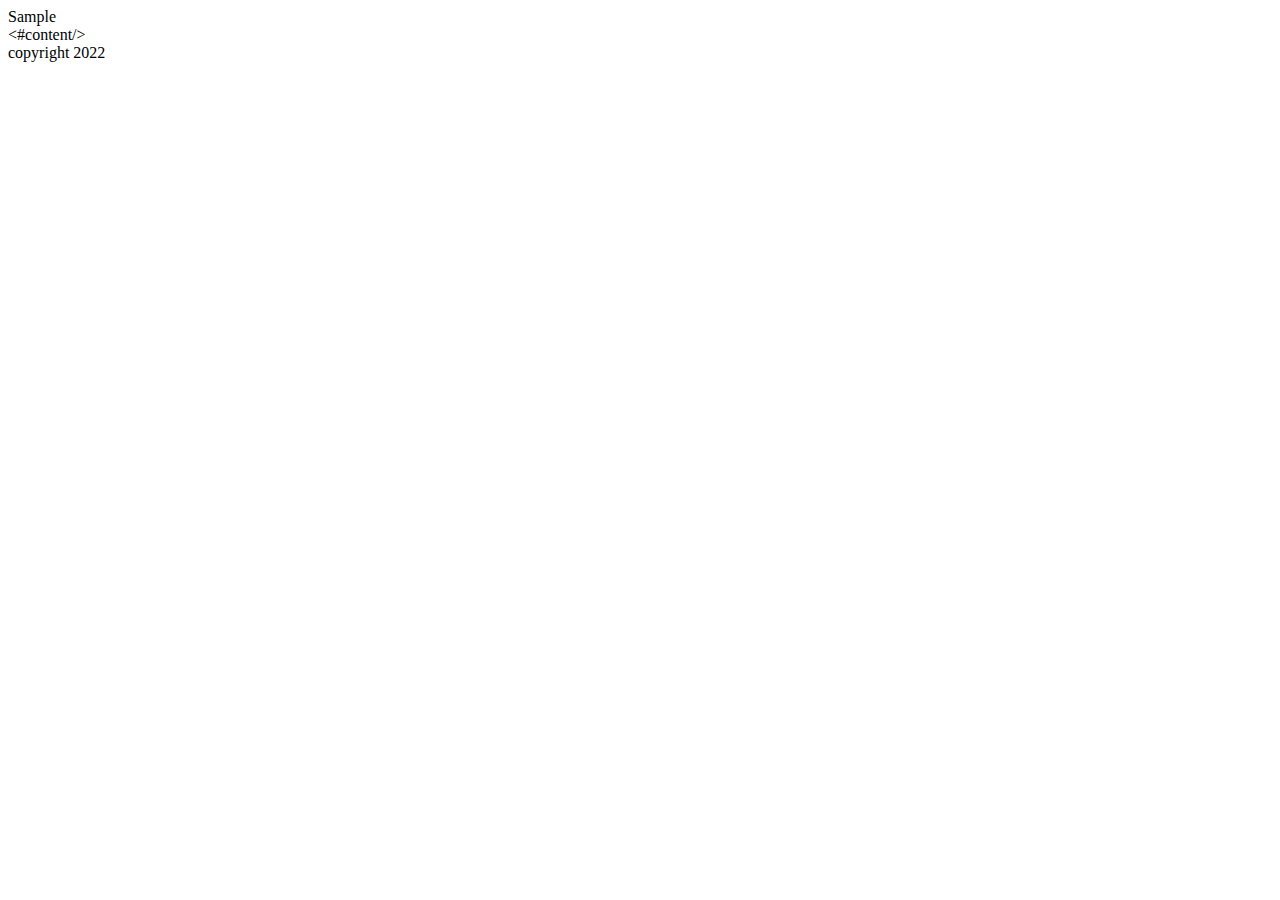
<file: sample/template.html>
<html lang="en-US">
<head>
    <title>Sample</title>
    <link rel="stylesheet" href="./style/app.css">
</head>
<body>
<header>Sample</header>
<main>
<#content/>
</main>
<footer>copyright 2022</footer>
</body>
</html>
</file>
<file: sample/style/app.css>
h1 {
    color: purple;
}
</file>
